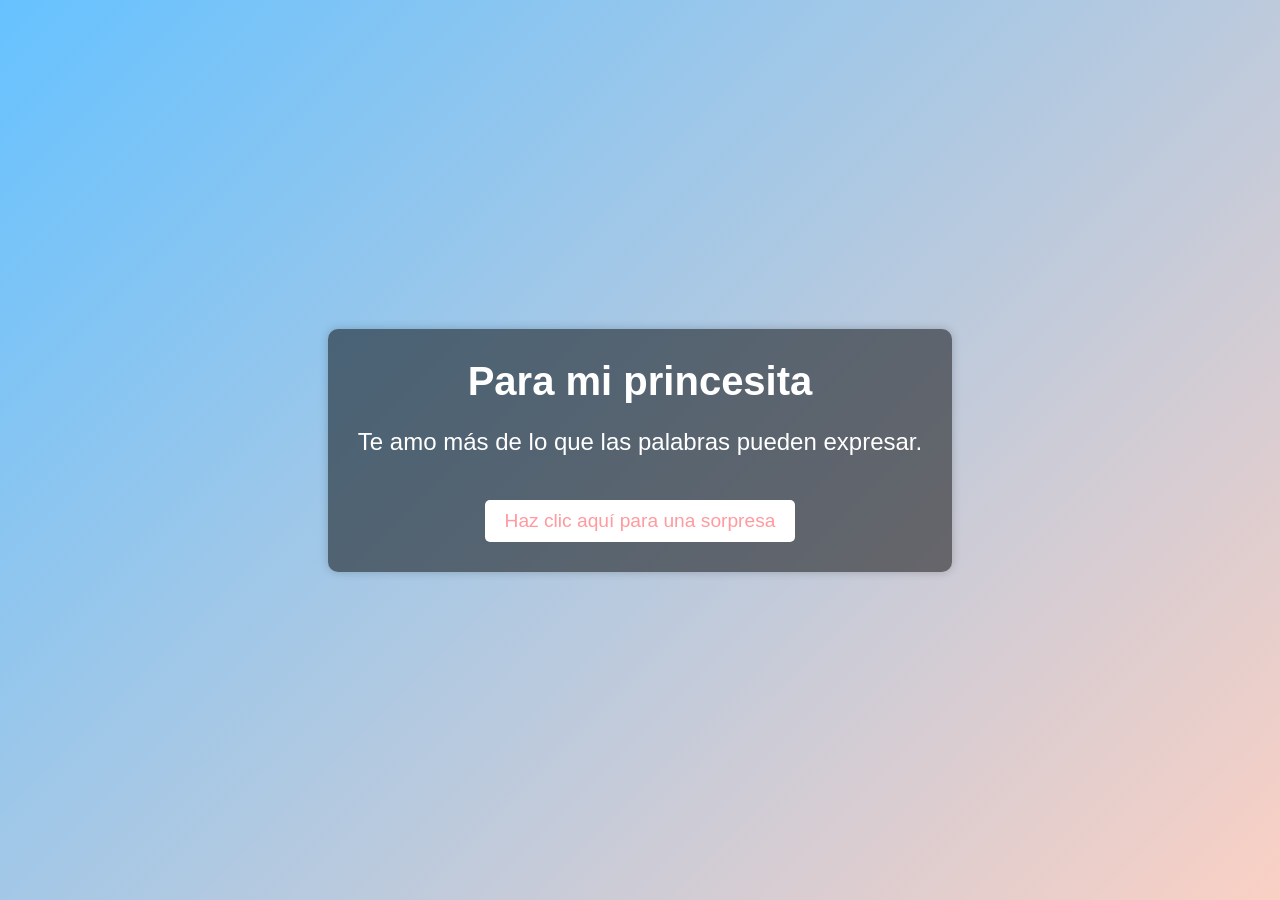
<file: index.html>
<!DOCTYPE html>
<html lang="es">
<head>
    <meta charset="UTF-8">
    <meta name="viewport" content="width=device-width, initial-scale=1.0">
    <title>Para mi princesita</title>
    <link rel="stylesheet" href="styles.css">
</head>
<body>
    <div class="container">
        <h1>Para mi princesita</h1>
        <p>Te amo más de lo que las palabras pueden expresar.</p>
        <button id="revealButton">Haz clic aquí para una sorpresa</button>
        <div id="surpriseMessage" class="hidden">
            <p>Eres el amor de mi vida.❤️</p>
            <div id="heartsContainer"></div>
            <p id="typedMessage" class="typed-message"></p>
        </div>
    </div>
    <audio id="backgroundMusic" loop>
        <source src="music.mp3" type="audio/mpeg">
        Tu navegador no soporta la reproducción de audio.
    </audio>
    <script src="script.js"></script>
</body>
</html>
</file>
<file: styles.css>
body {
    display: flex;
    justify-content: center;
    align-items: center;
    height: 100vh;
    margin: 0;
    background: linear-gradient(135deg, hsl(204, 100%, 70%) 0%, #fad0c4 100%);
    font-family: 'Arial', sans-serif;
    color: #fff;
    text-align: center;
}

.container {
    background: rgba(0, 0, 0, 0.5);
    padding: 30px;
    border-radius: 10px;
    box-shadow: 0 0 10px rgba(0, 0, 0, 0.2);
}

h1 {
    margin: 0;
    font-size: 2.5rem;
}

p {
    font-size: 1.5rem;
}

button {
    margin-top: 20px;
    padding: 10px 20px;
    font-size: 1.2rem;
    color: #ff9a9e;
    background: #fff;
    border: none;
    border-radius: 5px;
    cursor: pointer;
    transition: background 0.3s, color 0.3s;
}

button:hover {
    background: #ff9a9e;
    color: #fff;
}

.hidden {
    display: none;
}

#surpriseMessage {
    margin-top: 20px;
    font-size: 1.8rem;
}

#heartsContainer {
    position: relative;
    width: 100%;
    height: 200px;
    overflow: hidden;
}

.heart {
    position: absolute;
    bottom: 0;
    width: 30px;
    height: 30px;
    background-color: #ff9a9e;
    clip-path: polygon(50% 0%, 61% 35%, 98% 35%, 68% 57%, 79% 91%, 50% 70%, 21% 91%, 32% 57%, 2% 35%, 39% 35%);
    animation: float 5s infinite;
}

@keyframes float {
    0% {
        transform: translateY(0) scale(1);
        opacity: 1;
    }
    100% {
        transform: translateY(-600px) scale(0.5);
        opacity: 0;
    }
}

.typed-message {
    margin-top: 20px;
    font-size: 1.5rem;
    white-space: pre-wrap;
}
</file>
